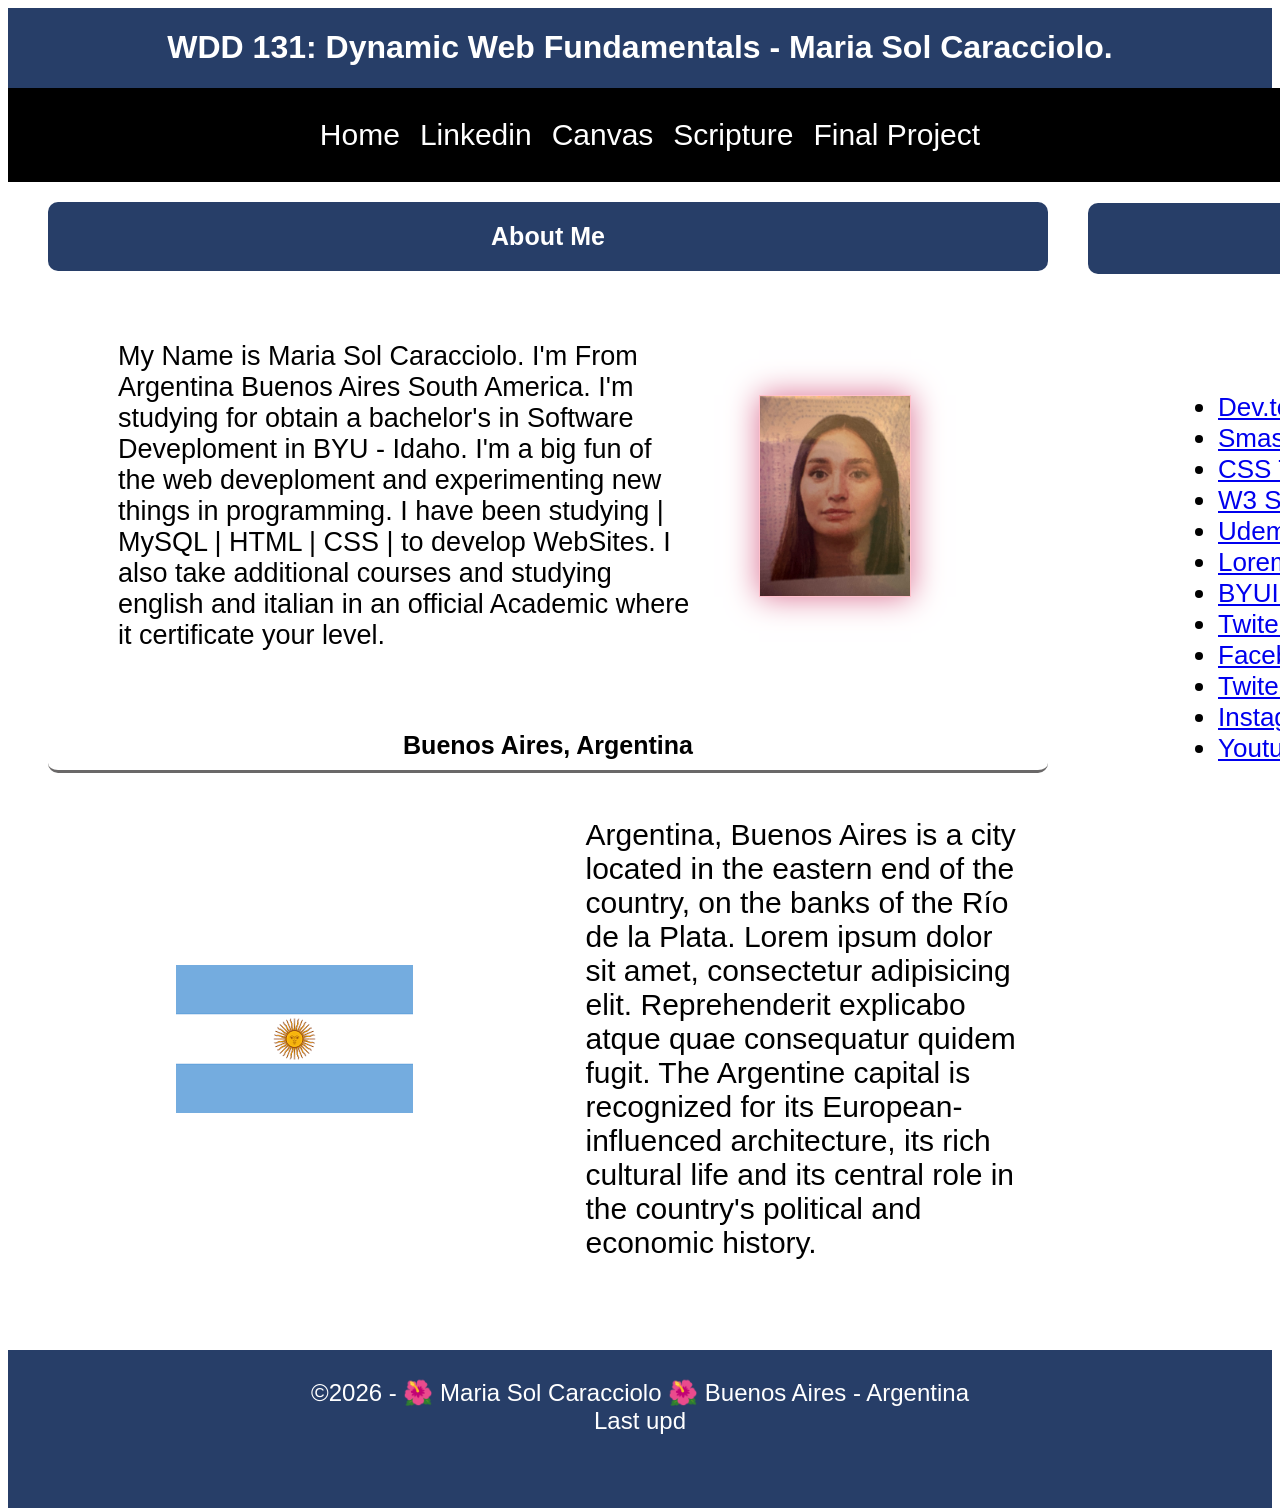
<file: index.html>
<!DOCTYPE html>
<html lang="en">
<head>
    <meta charset="UTF-8">
    <meta name="viewport" content="width=device-width, initial-scale=1.0">
    <title>lyout design</title>
    <link rel="stylesheet" href="styles/base.css">
    <script src="scripts/getdates.js" defer></script>
</head>


<!-- this content was forked from Google Web Developers 10 Modern Layouts https://youtu.be/qm0IfG1GyZU?t=465-->
<header>
    <h1 class="titulo" contenteditable>WDD 131: Dynamic Web Fundamentals - Maria Sol Caracciolo.</h1>
  

  
  




  
<nav class="nav">
    <nav>
         
        <a href="#" class="active">Home</a>
        <a href="www.linkedin.com/in/maria-sol-caracciolo-28b9ab264">Linkedin</a>
        <a href="#">Canvas</a>
        <a href="#">Scripture</a>
        <a href="#">Final Project</a>
    </nav>
</nav>
</header>







  <main >
    <section class="card-01">
      <h2>About Me</h2>
      <div class="story">
        <p>My Name is Maria Sol Caracciolo. I'm From Argentina Buenos Aires South America. I'm studying for obtain a bachelor's in Software Deveploment in BYU - Idaho. 
            I'm a big fun of the web deveploment and experimenting new things in programming. I have been studying | MySQL | HTML | CSS | to develop WebSites. I also take additional courses and studying english and italian in an official Academic where it certificate your level.
        </p>
           
           
        <img src="images/unnamed (2).jpg" alt="picture of me / presentation" width="200px" height="200px">
      
      </div>

      <div class="Bsas">
        <h2>Buenos Aires, Argentina</h2>

        <img src="images/descarga.png" alt=" flag of argentina ">

        <p>
          Argentina, Buenos Aires is a city located in the eastern end of the country, on the banks of the Río de la Plata. Lorem ipsum dolor sit amet, consectetur adipisicing elit. Reprehenderit explicabo atque quae consequatur quidem fugit. The Argentine capital is recognized for its European-influenced architecture, its rich cultural life and its central role in the country's political and economic history.
      </div>

    
    </section>





    </section>


<section class="card-02">
 
    <h2>Web Dev Resources</h2>

    
  </div>

  <div>
                    <ul>
                        <li><a href="https://dev.to/">Dev.to Community</a></li>
                        <li
                            ><a href="https://www.smashingmagazine.com/"
                                >Smashing Magazine</a
                            ></li
                        >
                        <li
                            ><a href="https://css-tricks.com/"
                                >CSS Tricks</a
                            ></li
                        >
                        <li
                            ><a href="https://www.w3schools.com/css/"
                                >W3 Schools</a
                            ></li
                        >
                        <li><a href="https://www.udemy.com/">Udemy</a></li>
                        <li
                            ><a href="https://picsum.photos/"
                                >Lorem Picsum Image Placeholder</a
                            ></li
                        >
                        <li
                            ><a href="https://degreeportal.byupathway.org/"
                                >BYUI portal</a
                            ></li
                        >
                        <li
                            ><a href="#"
                                >Twiter acount</a
                            ></li
                        >

                        <li
                            ><a
                                href="#"
                                >Facebook acount</a
                            ></li
                        >
                        <li
                            ><a href="#"
                                >Twiter acount</a
                            ></li
                        >
                        <li
                            ><a href="#"
                                >Instagram acount</a
                            ></li
                        >
                        <li
                            ><a
                                href="#"
                                >Youtube channel</a
                            ></li
                        >
                    </ul>


                </div>
 
  
</section>

</main>
  
 <footer>
            <p>
                &copy;<span id="currentyear">year </span> - 🌺  Maria Sol Caracciolo  🌺
                Buenos Aires - Argentina 
                
            </p>
            <p id="lastModified">Lorem ipsum dolor, sit amet consectetur </p>
        </footer>


</html>
</file>
<file: styles/base.css>
* {
    font-family: 'Gill Sans', 'Gill Sans MT', Calibri, 'Trebuchet MS', sans-serif;
}


/*AT FIRST, HERE IS WHERE I STARTED DESIGNING THE LAYOUT TO THE WEB SITE, IT'S ONLY LAYOUT  */

body {
    display: grid;
    height: 0vh;
    grid-template: auto 1fr auto / 300px 1fr auto;
    
  }
  
  header  {
        text-align: center;
        background-color:rgb(39, 62, 104);
        
        color: #fff;
        grid-column: 1 / 4;
       
       

    }
    
    
  
  
.titulo {
    color: #ffffff;
}
 
  
   /* main {
    background: #5aa93d;
    grid-column: 1 / 3;
    height: 200px;
    width: 600px;
    grid-row: 2;
     border-radius: 10px;
  border-color: #272222;
  
   
  
    
   
    
    
 
  } 
  
  
 /* .right-sidebar { 
    background: #459aa5;
    grid-column: 1/ 4;
    width: 300px;
    grid-template-rows: 3/ 4;
  }
    */
  
  footer {
    background: rgb(80, 56, 13);
    padding: 10px;
    text-align: center;
    grid-column: 1 / 4;
  }
  
  .left-sidebar,
  .right-sidebar {
    padding: 1rem;
  }
  


.nav a {
    flex: 1 1 auto;
}

.nav { 
    display: flex; 
    justify-content: space-evenly;
    width: 100%;
}

nav {
    max-width: 100%;
    grid-column: 1;
    grid-row: 2;
    background-color: var(--nav-background-color);
	padding: 20px;
    display: flex;
    justify-content: space-evenly;
 }


nav {
    background-color: rgb(0, 0, 0);
    padding: 10px;
    display: flex;
    align-items: center;
    
   
    font-size: 30px;
   
     
    
}
nav a{
    color: white;
    display: flex;
    justify-content: space-around;
    padding: 10px;
     text-decoration: none;
     justify-content: space-evenly;
     flex: 1 1 auto ;
     
}


nav a:hover {
	font-weight: 500;
	text-decoration: underline;
    background-color: var(--nav-hover-background-color);
    color: var(--nav-hover-link-color);
    transform: scale(1.1);
}


  /*
  .nav{
	list-style: none;
	display: flex;
	flex-wrap:wrap;
	background-color: #0f0d0d;
	align-items: center;
    height: 100px;
    width: auto;
    padding: 10px;
    margin: auto;
  display: flex;
  justify-content: ;
    

    
}


.nav{
	flex: 1 4 auto; 
    display: grid;
    grid-column: 1 / 4;
    font-size: 54px;
    cursor: pointer;
      display: flex;
      justify-content: space-between;

}
.nav {
	display: block;
	color: #aca6a6;
	padding: 0.75rem;
	text-decoration: none;
	text-align:center;
    font-size: 30px;
    font-family: Arial, "Helvetica Neue", Helvetica, sans-serif;
      
      
}

.nav a  :hover {
	font-weight: 700;
	text-decoration: underline;
	text-decoration-color: rgb(255, 223, 223);
    text-decoration: none;
      display: flex;
 

   
}

.active {
	color: yellow;
}

/*
nav ul :hover {
	text-decoration: overline;
}

nav {
	margin: 3 auto 0rem;
	max-width: 100vw;
    grid-column: 1 / 4 ;
    

    
}
*/

/*MAIN CONTENT. INCLUDING : 
ABOUT ME  | 
DEV WEB RESOURCES | 
FOOTER |
ALL THE LAYOUT INSIDE THE MAIN CONTENT */



/*.main {
  display: grid;
  grid-template-columns: auto auto;
  grid-template-rows: 1 1fr auto;
  gap: 20px;
  margin: 20px;
  
   

}
/*/



main {
    display: grid;
    grid-template-columns: auto auto;
    grid-template-rows: auto 1fr auto;
    gap: 20px;
    margin: auto;
    width: 900px;
    height: auto;




}

.card-01  {
  grid-column: 2 / 3;
  grid-row: 1;
  padding: 20px;
  background-color: #ffffff;
  text-align: center;
  border-radius: 10px;
  border-color: #272222;
  width: 1000px;
	

 
  
  
 




}

.card-01 h2 {
    grid-row: 1;
	font-size: 20px; 



    color: white;
    background-color: rgb(39, 62, 104);
    padding: 20px;
  
  font-size: 25px;


    margin: auto;
    border-radius: 10px;




    

}

.story {
    grid-row: 1;
    display: grid;
    grid-template-columns: 2fr 1fr;
   padding: 70px;
    
 font-size: 27px;
   
   
}

.story p {

color: var(--paragraph-color-on-white);
margin: auto;
text-align: left;


}
.story img {
    grid-column: 2;
    margin: auto;
    float: right;
    width : 150px;
  
    border: 1px solid pink;
    box-shadow: 0 0 30px palevioletred;

    
}

.Bsas {
    grid-row: 3;
    display: grid;
    grid-template-columns: 1fr 1fr;
    grid-template-rows: auto auto;
    gap: 15px;
}

.Bsas h2{
    font-size: 25px;
    grid-column: 1 / 3;
    grid-row: 1;
    color: var(--headline-color-on-white);
    background-color: var(--accent3-color);
    margin: 0;
    padding: 10px ;
    text-align: center;
    border-bottom: rgb(106, 104, 104) 3px solid ;

}
.Bsas img {
    grid-column: 1;
    grid-row: 2;
    margin: auto;
    width: auto;
    height: auto;
    

}

.Bsas p {
    grid-column: 2;
    grid-row: 2;
    color: var(--paragraph-color-on-white);
    margin: auto;
    text-align: left;
    font-size: 30px;
    display: flex;
    padding: 30px;
}
.card-02 {
   
    grid-column: 3/ 4;
   width: 690px;

    background-color: var(--accent2-color);
    color: var(--headline-color-on-color);
    justify-content: center;
   background-color: #ffffff;
   border-radius: 20px;
   border-color: #272222;
    


    
    
}

.card-02 h2 {
    grid-row: 2;
    font-size: 26px;
    color: var(--heading-font);
    background-color: rgb(39, 62, 104);
    
    flex-wrap: wrap;
    text-align: center;
    color: #ffffff;
    padding: 20px;
    
    border-radius: 10px;

    
}



.card-02 p {
    color: var(--paragraph-color-on-color);
    text-align: right;
    
   
    

   
}

.card-02 div {
    grid-row: 2;
    padding: 70px;
    text-align: left;
   margin: 20px;
   font-size: 26px;
   

}






/*Footer */

footer {
    grid-column: 1 / 4;
   
    background-color: rgb(39, 62, 104);
    color: var(--headline-color-on-color);
    text-align: center;
    height: 100px;

    padding: 29px ;

   

}


footer p {
    margin: 0px;
    padding: 0;
    font-size: 24px;
    color: #ffffff;
    font-family: sans-serif
}
</file>
